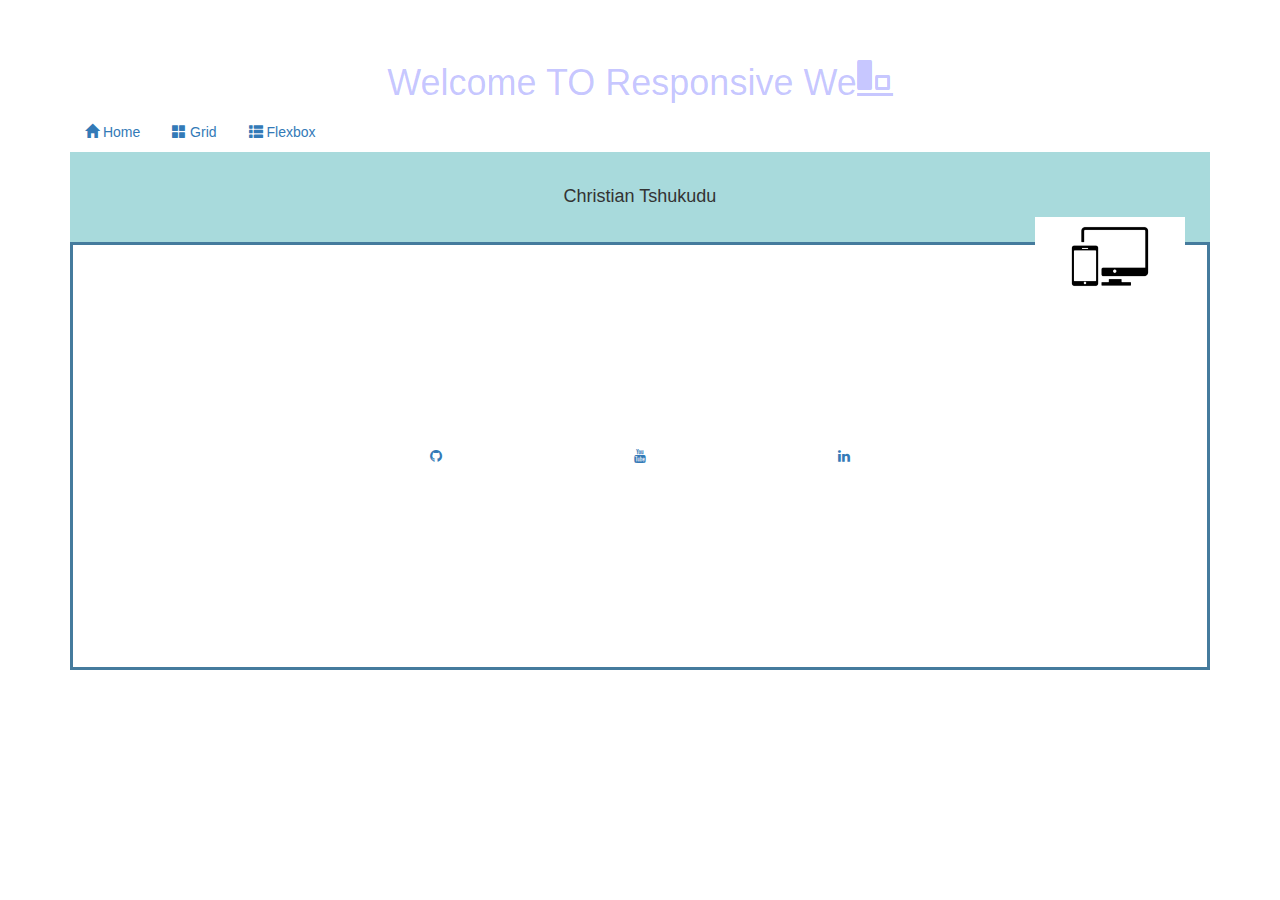
<file: index.html>
<!DOCTYPE html>
<html lang="en">
<head>
    <meta charset="UTF-8">
    <meta http-equiv="X-UA-Compatible" content="IE=edge">
    <meta name="viewport" content="width=device-width, initial-scale=1.0">
    <link rel="stylesheet" href="style.css">
    <title>basic-webpage</title>
    <link rel="stylesheet" href="https://maxcdn.bootstrapcdn.com/bootstrap/3.3.7/css/bootstrap.min.css">
    <link href="https://cdnjs.cloudflare.com/ajax/libs/font-awesome/4.7.0/css/font-awesome.min.css" rel="stylesheet"/>

    <style>

body{

    font-family: Impact, Haettenschweiler, 'Arial Narrow Bold', sans-serif;
    text-align: center;
    background-repeat: no-repeat;
   background-size: cover;

}
.back{
    background-color: beige;
    width: 1300px;
    height: 500px;
    margin-left: 35px;
    margin-top: 50px;    
}
.hi{
    background-color:#a8dadc ;
    padding: 25px;
}
.foo{
  
    padding: 10rem;
    margin-bottom: 10rem;
}
.foot{
    padding: 20rem;
    margin-bottom: 20rem;
    border: solid #457b9d;

}
.fa {
    padding: 4px;
    width: 200px;
  }

  .fa::before {
    display: inline-block;
    /* .fa-fw */
    width: 1.28571429em;
    text-align: center;
  }
    </style>
</head>
<body>
 
    <div class="container" >
        <div class="heade" >
            <h1 style="color:rgba(0, 0, 255, 0.233)"> <br> Welcome TO Responsive We<span class="glyphicon glyphicon-object-align-bottom"></span></h1>
        </div>
        <ul class="nav nav-pills">
            <li>
              <a href="index.html">
                <span class="glyphicon glyphicon-home"></span> Home
              </a>
            </li>
            <li>
              <a href="my-webpage-grid.html">
                <span class="glyphicon glyphicon-th-large"></span> Grid
              </a>
            </li>
            <li>
              <a href="my-webpage.html">
                <span class="glyphicon glyphicon-th-list"></span> Flexbox
              </a>
            </li>
          </ul>

          <div class="hi freedom">
            <h4>Christian Tshukudu</h4>   
           <img src="images/responsive.png" width="150">
  </div>
 <div class="foot">
  
        <a href="https://github.com/cktshukudu">
            <i class="fa fa-github"></i>
        </a>
     <a href="https://www.youtube.com">
        <i class="fa fa-youtube"></i>
     </a>
     <a href="https://linkedin.com/in/Christian-tshukudu-684277149">
        <i class="fa fa-linkedin"></i>
     </a>
   
    
 </div>
</body>
</html>
</file>
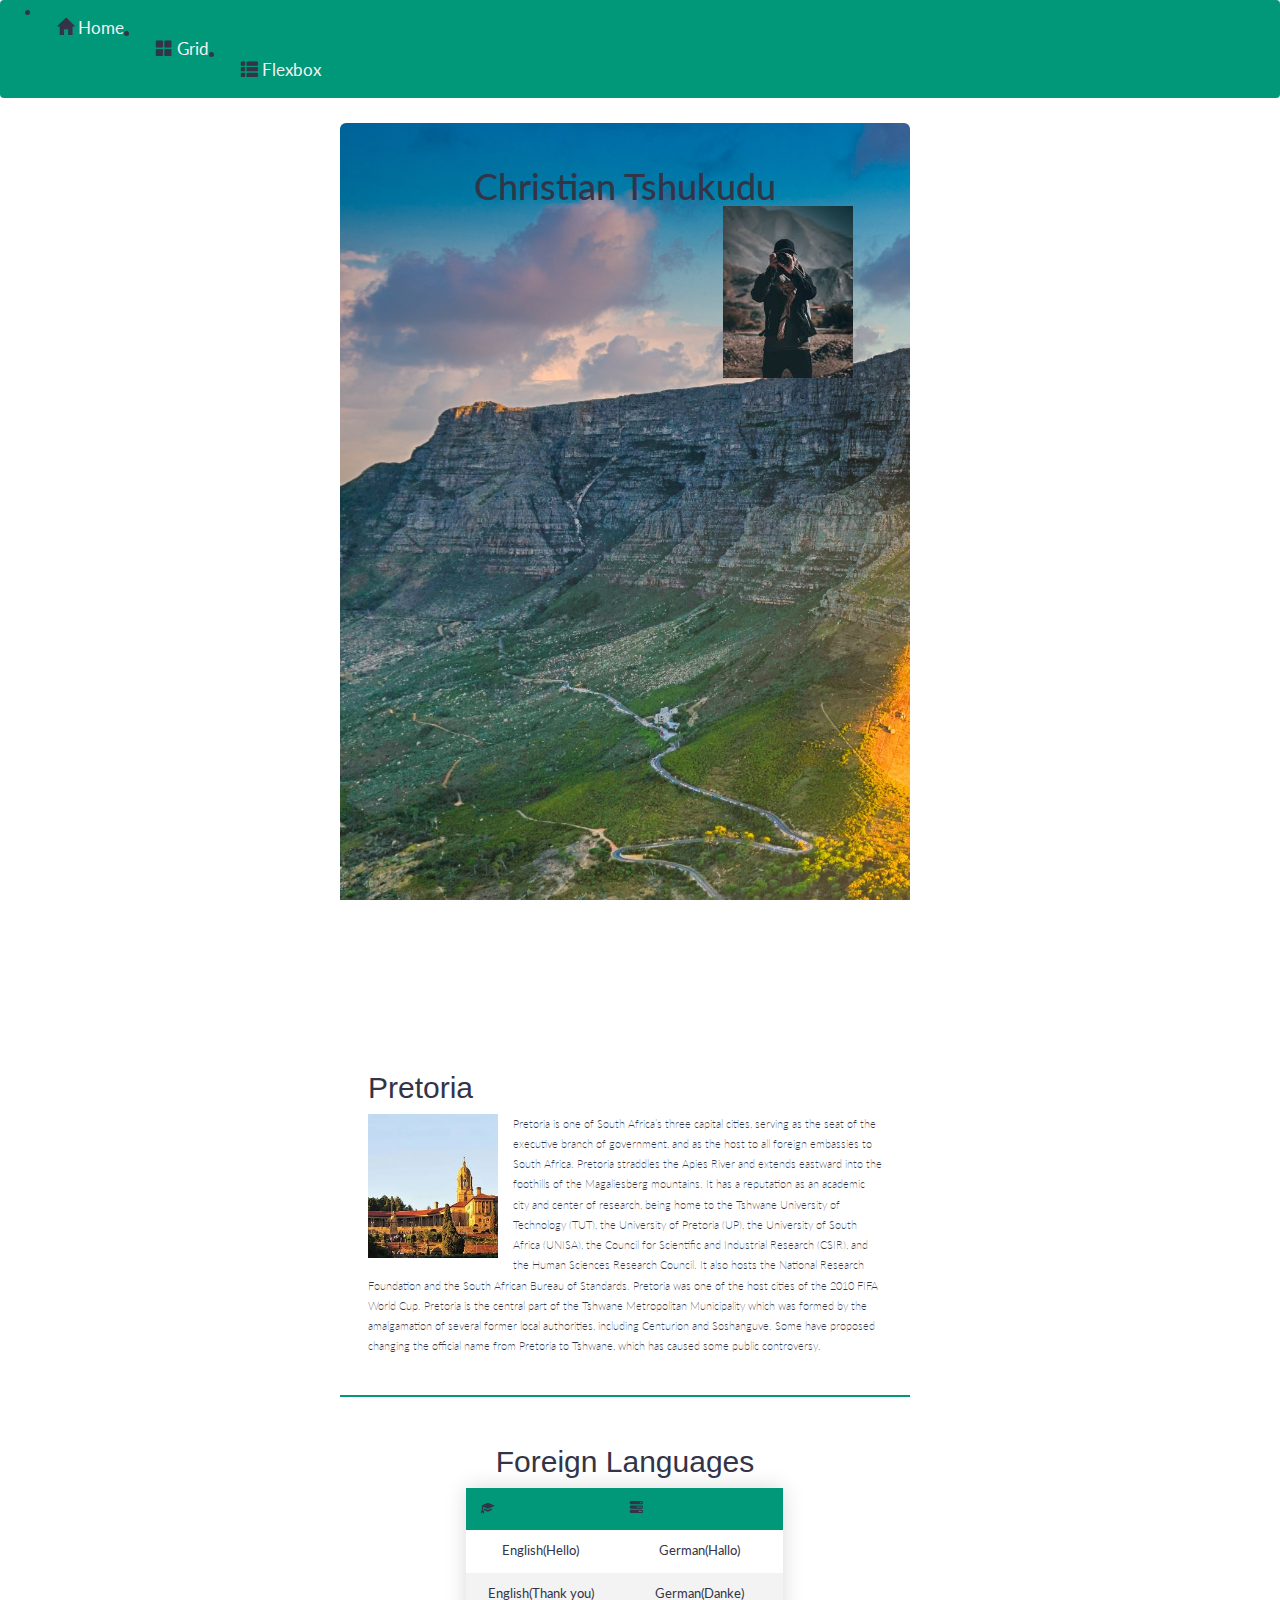
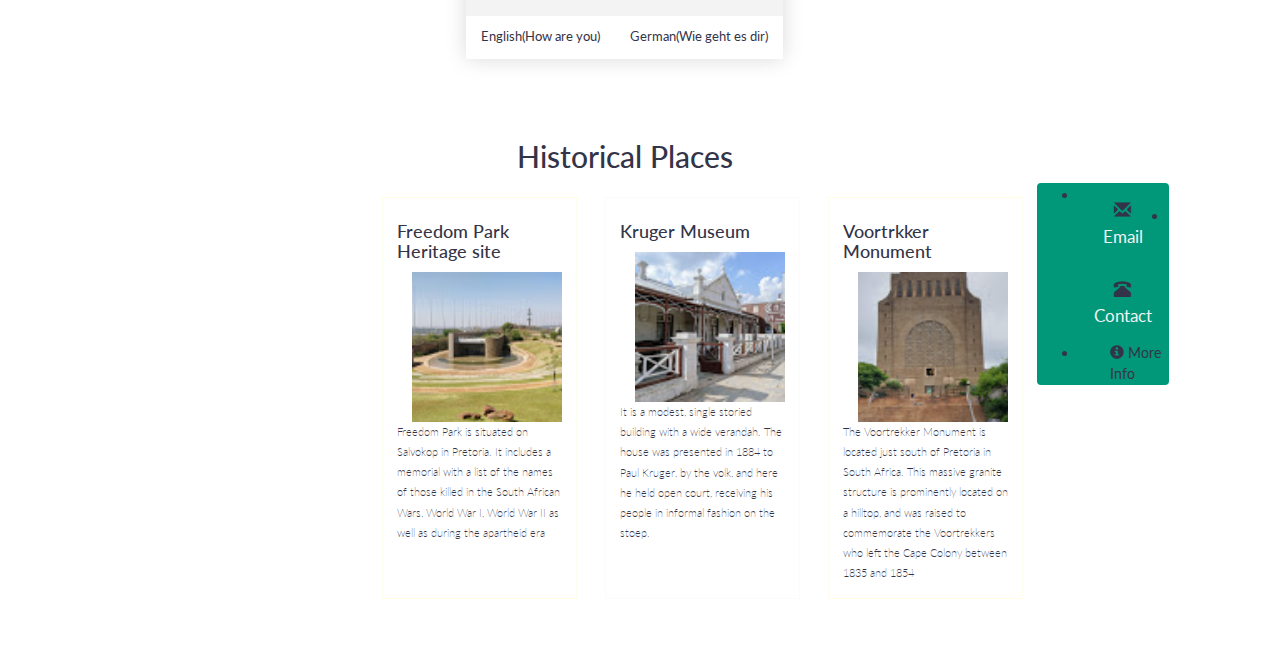
<file: my-webpage-grid.html>
<!DOCTYPE html>
<html lang="en">
<head>
    <meta charset="UTF-8">
    <meta http-equiv="X-UA-Compatible" content="IE=edge">
    <meta name="viewport" content="width=device-width, initial-scale=1.0">
    <title>Profile</title>
    <link rel="stylesheet" href="style.css">
    <link rel="stylesheet" href="simple-grid.css">
    <link rel="stylesheet" href="https://maxcdn.bootstrapcdn.com/bootstrap/3.3.7/css/bootstrap.min.css">
</head>
<body>
    <ul class="navbar">
        <li>
          <a href="index.html">
            <span class="glyphicon glyphicon-home"></span> Home
          </a>
        </li>
        <li>
          <a href="my-webpage-grid.html">
            <span class="glyphicon glyphicon-th-large"></span> Grid
          </a>
        </li>
        <li>
          <a href="my-webpage.html">
            <span class="glyphicon glyphicon-th-list"></span> Flexbox
          </a>
        </li>
      </ul>
      <div class="containe">
        <div class="row">
          <div class="col-12">
    <div class="container" >
        <div class="header" >
            <h1>Christian Tshukudu</h1>
            <img src="images/pro.jpg" width="130" >
        </div>
     
            <div class="city" >
                <h2>Pretoria</h2>
                <img src="images/un.jpg" width="130">
                <p>Pretoria is one of South Africa’s three capital cities, serving as the seat of the executive branch of government, and as the host to all foreign embassies to South Africa. Pretoria straddles the Apies River and extends eastward into the foothills of the Magaliesberg mountains. It has a reputation as an academic city and center of research, being home to the Tshwane University of Technology (TUT), the University of Pretoria (UP), the University of South Africa (UNISA), the Council for Scientific and Industrial Research (CSIR), and the Human Sciences Research Council. It also hosts the National Research Foundation and the South African Bureau of Standards. Pretoria was one of the host cities of the 2010 FIFA World Cup.

                    Pretoria is the central part of the Tshwane Metropolitan Municipality which was formed by the amalgamation of several former local authorities, including Centurion and Soshanguve. Some have proposed changing the official name from Pretoria to Tshwane, which has caused some public controversy.</p>
            </div>
            <div class="foreign" >
                
                <h2>Foreign Languages</h2>
                <table class="styled-table  center">
                    <thead>
                        <tr>
                            <th><i class="glyphicon glyphicon-education"></i></th>
                            <th><i class="glyphicon glyphicon-tasks"></i></th>
                        </tr>
                    </thead>
                    <tbody>
                        <tr>
                        <td>English(Hello)</td>
                        <td>German(Hallo)</td>
                        </tr>
                        <tr class="active-row">
                        <td>English(Thank you)</td>
                        <td>German(Danke)</td>
                        </tr>
                            <tr>
                        <td>English(How are you)</td>
                        <td>German(Wie geht es dir)</td>
                            </tr>
                    </tbody>
                </table>
            </div>
         
        <div class="footer" >
        
            <h2>Historical Places</h2>
            <div class="pro">
        
            <div class="his freedom">
             <h4>Freedom Park Heritage site</h4>   
            <img src="images/freedom park.jpg" width="150">
            <p>Freedom Park is situated on Salvokop in Pretoria. It includes a memorial with a list of the names of those killed in the South African Wars, World War I, World War II as well as during the apartheid era</p>
             </div>      
            <div class="his paul">
            <h4>Kruger Museum</h4>
            <img src="images/Paul Kruger House Pretoria - 001.jpg" width="150" >
            <p>It is a modest, single storied building with a wide verandah. The house was presented in 1884 to Paul Kruger, by the volk, and here he held open court, receiving his people in informal fashion on the stoep.</p>
            </div>
            <div class="his vortr">
            <h4>Voortrkker Monument</h4>
            <img src="images/voortrkker monument.jpg" width="150">
            <p>The Voortrekker Monument is located just south of Pretoria in South Africa. This massive granite structure is prominently located on a hilltop, and was raised to commemorate the Voortrekkers who left the Cape Colony between 1835 and 1854</p>
            </div>
            <div class="ass">
                <ul class="navbar">
                    <li>
                      <a href="mailto:cktshukudu@gmail.com">
                        <span class="glyphicon glyphicon-envelope"></span> Email
                      </a>
                    </li>
                    <li>
                      <a href="011-231-8765">
                        <span class="glyphicon glyphicon-phone-alt"></span> Contact
                      </a>
                    </li>
                    <li>
                      <a href="https://www.tourism.gov.za"></a>
                        <span class="glyphicon glyphicon-info-sign"></span> More Info
                      </a>
                    </li>
                  </ul>
                
                  </div>
                  </div>
            </div>
            </div>
    </div>
    </div>
</body>
</html>
</file>
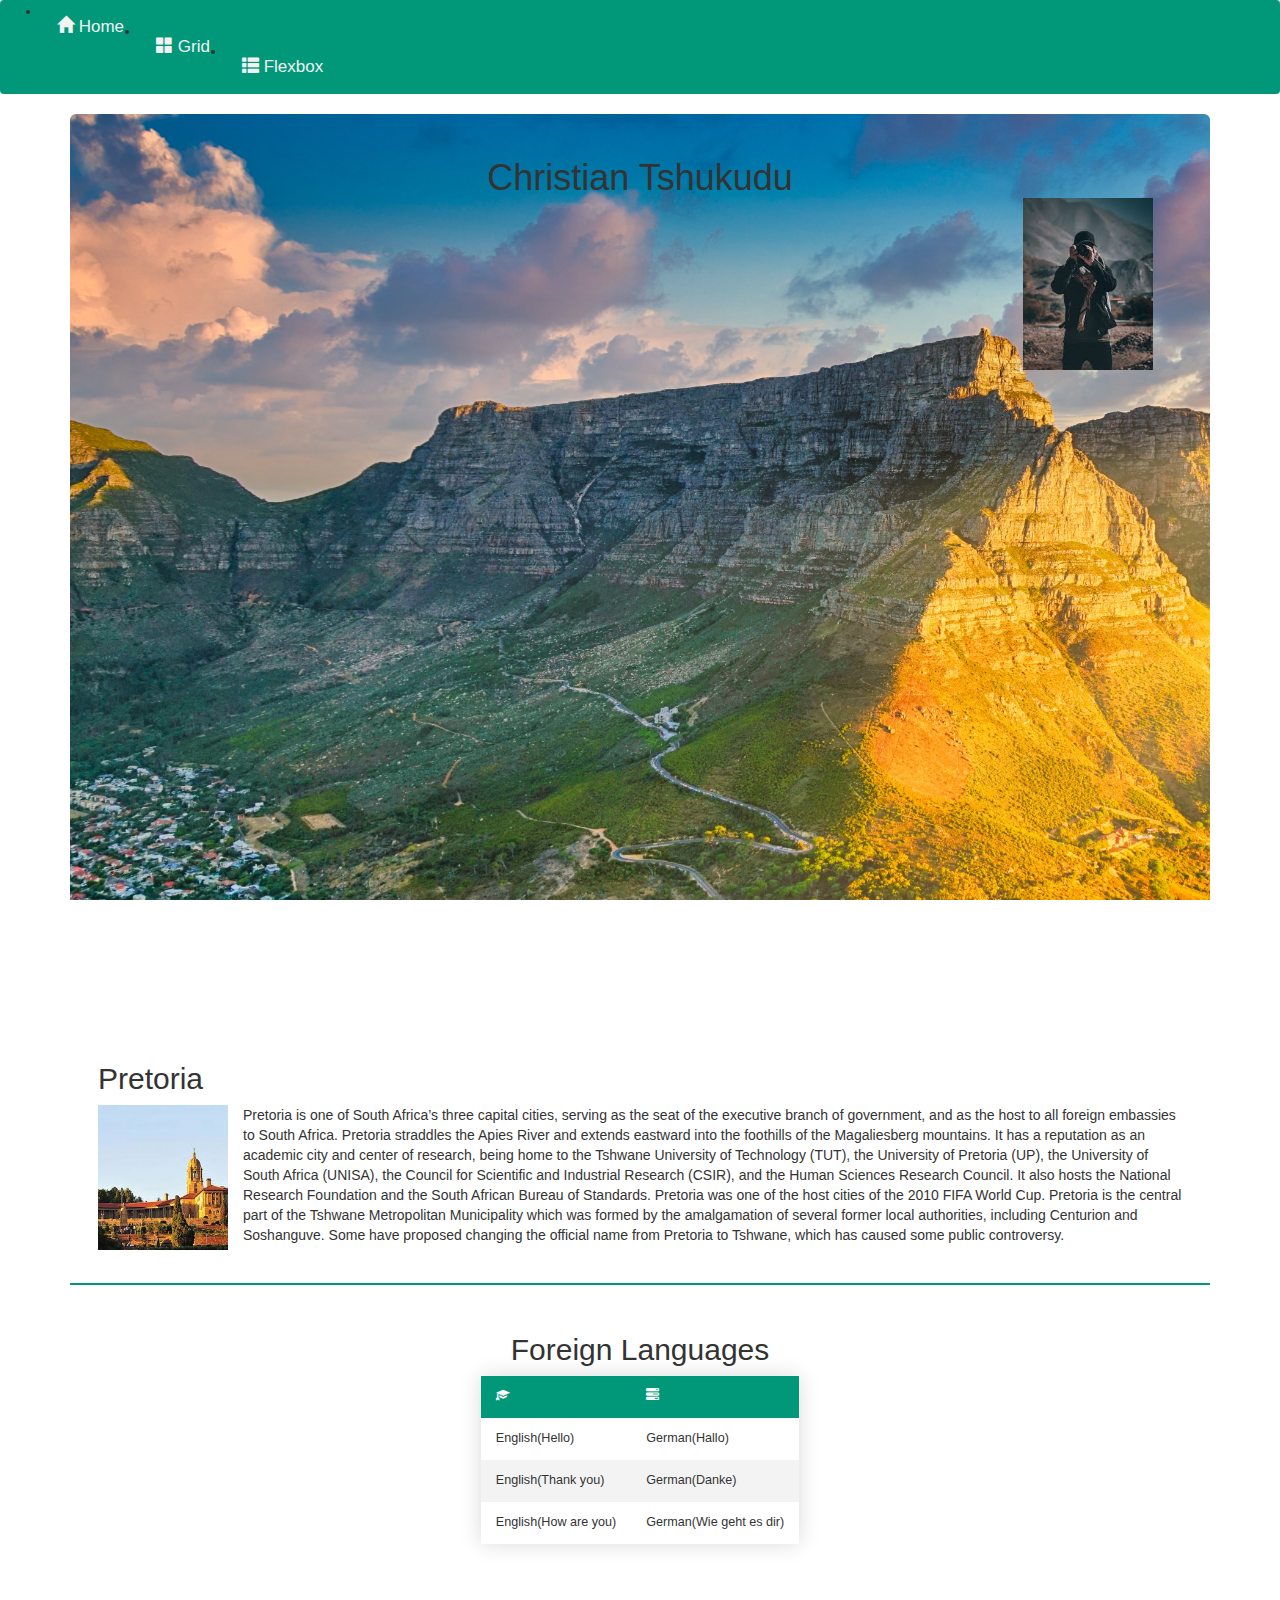
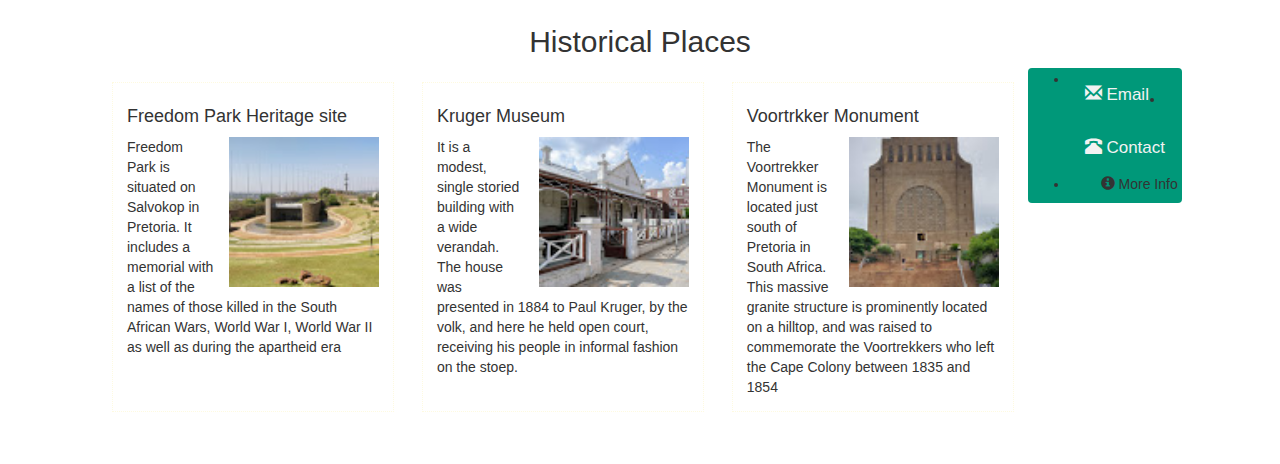
<file: my-webpage.html>
<!DOCTYPE html>
<html lang="en">
<head>
    <meta charset="UTF-8">
    <meta http-equiv="X-UA-Compatible" content="IE=edge">
    <meta name="viewport" content="width=device-width, initial-scale=1.0">
    <title>Profile</title>
    <link rel="stylesheet" href="style.css">
    <link rel="stylesheet" href="https://maxcdn.bootstrapcdn.com/bootstrap/3.3.7/css/bootstrap.min.css">
</head>
<body>
    <ul class="navbar">
        <li>
          <a href="index.html">
            <span class="glyphicon glyphicon-home"></span> Home
          </a>
        </li>
        <li>
          <a href="my-webpage-grid.html">
            <span class="glyphicon glyphicon-th-large"></span> Grid
          </a>
        </li>
        <li>
          <a href="my-webpage.html">
            <span class="glyphicon glyphicon-th-list"></span> Flexbox
          </a>
        </li>
      </ul>
    <div class="container" >
        <div class="header" >
            <h1>Christian Tshukudu</h1>
            <img src="images/pro.jpg" width="130" >
        </div>
     
            <div class="city" >
                <h2>Pretoria</h2>
                <img src="images/un.jpg" width="130">
                <p>Pretoria is one of South Africa’s three capital cities, serving as the seat of the executive branch of government, and as the host to all foreign embassies to South Africa. Pretoria straddles the Apies River and extends eastward into the foothills of the Magaliesberg mountains. It has a reputation as an academic city and center of research, being home to the Tshwane University of Technology (TUT), the University of Pretoria (UP), the University of South Africa (UNISA), the Council for Scientific and Industrial Research (CSIR), and the Human Sciences Research Council. It also hosts the National Research Foundation and the South African Bureau of Standards. Pretoria was one of the host cities of the 2010 FIFA World Cup.

                    Pretoria is the central part of the Tshwane Metropolitan Municipality which was formed by the amalgamation of several former local authorities, including Centurion and Soshanguve. Some have proposed changing the official name from Pretoria to Tshwane, which has caused some public controversy.</p>
            </div>
            <div class="foreign" >
                
                <h2>Foreign Languages</h2>
                <table class="styled-table  center">
                    <thead>
                        <tr>
                            <th><i class="glyphicon glyphicon-education"></i></th>
                            <th><i class="glyphicon glyphicon-tasks"></i></th>
                        </tr>
                    </thead>
                    <tbody>
                        <tr>
                            <td>English(Hello)</td>
                            <td>German(Hallo)</td>
                        </tr>
                        <tr class="active-row">
                            <td>English(Thank you)</td>
                            <td>German(Danke)</td>
                        </tr>
                            <tr>
                              <td>English(How are you)</td>
                              <td>German(Wie geht es dir)</td>
                            </tr>
                    </tbody>
                </table>
            </div>
        <div class="footer" >
            <h2>Historical Places</h2>
            <div class="pro">
        
            <div class="his freedom">
             <h4>Freedom Park Heritage site</h4>   
            <img src="images/freedom park.jpg" width="150">
            <p>Freedom Park is situated on Salvokop in Pretoria. It includes a memorial with a list of the names of those killed in the South African Wars, World War I, World War II as well as during the apartheid era</p>
             </div>      
            <div class="his paul">
            <h4>Kruger Museum</h4>
            <img src="images/Paul Kruger House Pretoria - 001.jpg" width="150" >
            <p>It is a modest, single storied building with a wide verandah. The house was presented in 1884 to Paul Kruger, by the volk, and here he held open court, receiving his people in informal fashion on the stoep.</p>
            </div>
            <div class="his vortr">
            <h4>Voortrkker Monument</h4>
            <img src="images/voortrkker monument.jpg" width="150">
            <p>The Voortrekker Monument is located just south of Pretoria in South Africa. This massive granite structure is prominently located on a hilltop, and was raised to commemorate the Voortrekkers who left the Cape Colony between 1835 and 1854</p>
            </div>
            <div class="ass">
                <ul class="navbar">
                    <li>
                      <a href="mailto:cktshukudu@gmail.com">
                        <span class="glyphicon glyphicon-envelope"></span> Email
                      </a>
                    </li>
                    <li>
                      <a href="011-231-8765">
                        <span class="glyphicon glyphicon-phone-alt"></span> Contact
                      </a>
                    </li>
                    <li>
                      <a href="https://www.tourism.gov.za"></a>
                        <span class="glyphicon glyphicon-info-sign"></span> More Info
                      </a>
                    </li>
                  </ul>
                  </div>
            </div>
            </div>
    </div>
    </div>
</body>
</html>
</file>
<file: style.css>
body{
    background-color: aliceblue;
    font-family: Verdana, Geneva, Tahoma, sans-serif;
}
.header{
    background-image:url(images/thomas-bennie-B21WLsX6a5c-unsplash.jpg);
    background-attachment: fixed;
    background-size: cover;
    width: 100%;
    height: 100vh;
    padding: 3em;
    overflow: hidden;
    text-align: center;
    border-radius: 6px;
   
    
}
.header img{
    margin-right: 15px;
    float: right;
}
.header h1{
    margin-left: 15px;
    display: block;
    margin: 2px 0 0 0;
}
.city {
    font-family: 'Trebuchet MS', 'Lucida Sans Unicode', 'Lucida Grande', 'Lucida Sans', Arial, sans-serif;
    padding: 2em;
    overflow: hidden;
    border-bottom: 2px solid #009879;
    
}

.city img {
    margin-right: 15px;
    float: left;
}

.city h2,
.city p{
    display: ;
}
.foreign{
    background-color: white;
    padding: 2em;
    font-family: 'Trebuchet MS', 'Lucida Sans Unicode', 'Lucida Grande', 'Lucida Sans', Arial, sans-serif;
} 
.foreign h2 {text-align: center;}
.footer {
    background-color: #ffffff;
   
   
    padding: 2em; 
    margin-bottom: 1rem;  
}
.footer h2 {text-align: center;}
.freedom{
   
    flex: 1;
}
.freedom img{
margin-left: 15px;
float: right;
}
.freedom h3,
.freedom p{
    margin-left: 15px;
    display: block;
    margin: 2px 0 0 0;
}
.paul{
    
    box-shadow: #009879;
    flex: 1;
}
.paul img{
    margin-left: 15px;
    float: right;
    }
    .paul h3,
    .paul p{
        margin-left: 15px;
        display: block;
        margin: 2px 0 0 0;
    }
.vortr{
  
    flex: 1;
}
.vortr img{
    margin-left: 15px;
    float: right;
    }
    .vortr h3,
    .vortr p{
        margin-left: 15px;
        display: block;
        margin: 2px 0 0 0;
    }
.his{
  
    border: 1px dotted;
    border-color:#fefae0;
    padding: 1em;
    margin: 1em;
}
.styled-table {
    border-collapse: separate;
    margin: 5px 0;
    font-size: 0.9em;
    font-family: sans-serif;
    margin-left: auto;
    margin-right: auto;
   
    box-shadow: 0 0 20px rgba(0, 0, 0, 0.15);
}
.styled-table thead tr {
    background-color: #009879;
    color: #ffffff;
    text-align: left;
}
.styled-table th,
.styled-table td {
    padding: 12px 15px;
}
.styled-table tbody tr {
    border-bottom: 1px solid #dddddd;
}

.styled-table tbody tr:nth-of-type(even) {
    background-color: #f3f3f3;
}
.styled-table tbody tr:last-of-type {
    border-bottom: 2px solid #009879;
}
.navbar {
    overflow: hidden;
    background-color: #009879;
    position: fixed;
    bottom: 0;
    width: 100%;
  }
  
  .navbar a {
    float: left;
    display: block;
    color: #f2f2f2;
    text-align: center;
    padding: 14px 16px;
    text-decoration: none;
    font-size: 17px;
  }
  
  .navbar a:hover {
    background: #ddd;
    color: black;
  }

@media (min-width:960px) {
    .pro{
        display: flex;
    }
}
</file>
<file: simple-grid.css>
/**
*** SIMPLE GRID
*** (C) ZACH COLE 2016
**/

@import url(https://fonts.googleapis.com/css?family=Lato:400,300,300italic,400italic,700,700italic);

/* UNIVERSAL */

html,
body {
  height: 100%;
  width: 100%;
  margin: 0;
  padding: 0;
  left: 0;
  top: 0;
  font-size: 100%;
}

/* ROOT FONT STYLES */

* {
  font-family: 'Lato', Helvetica, sans-serif;
  color: #333447;
  line-height: 1.5;
}

/* TYPOGRAPHY */

h1 {
  font-size: 2.5rem;
}

h2 {
  font-size: 2rem;
}

h3 {
  font-size: 1.375rem;
}

h4 {
  font-size: 1.125rem;
}

h5 {
  font-size: 1rem;
}

h6 {
  font-size: 0.875rem;
}

p {
  font-size: 1.125rem;
  font-weight: 200;
  line-height: 1.8;
}

.font-light {
  font-weight: 300;
}

.font-regular {
  font-weight: 400;
}

.font-heavy {
  font-weight: 700;
}

/* POSITIONING */

.left {
  text-align: left;
}

.right {
  text-align: right;
}

.center {
  text-align: center;
  margin-left: auto;
  margin-right: auto;
}

.justify {
  text-align: justify;
}

/* ==== GRID SYSTEM ==== */

.container {
  width: 90%;
  margin-left: auto;
  margin-right: auto;
}

.row {
  position: relative;
  width: 100%;
}

.row [class^="col"] {
  float: left;
  margin: 0.5rem 2%;
  min-height: 0.125rem;
}

.col-1,
.col-2,
.col-3,
.col-4,
.col-5,
.col-6,
.col-7,
.col-8,
.col-9,
.col-10,
.col-11,
.col-12 {
  width: 96%;
}

.col-1-sm {
  width: 4.33%;
}

.col-2-sm {
  width: 12.66%;
}

.col-3-sm {
  width: 21%;
}

.col-4-sm {
  width: 29.33%;
}

.col-5-sm {
  width: 37.66%;
}

.col-6-sm {
  width: 46%;
}

.col-7-sm {
  width: 54.33%;
}

.col-8-sm {
  width: 62.66%;
}

.col-9-sm {
  width: 71%;
}

.col-10-sm {
  width: 79.33%;
}

.col-11-sm {
  width: 87.66%;
}

.col-12-sm {
  width: 96%;
}

.row::after {
	content: "";
	display: table;
	clear: both;
}

.hidden-sm {
  display: none;
}

@media only screen and (min-width: 33.75em) {  /* 540px */
  .container {
    width: 80%;
  }
}

@media only screen and (min-width: 45em) {  /* 720px */
  .col-1 {
    width: 4.33%;
  }

  .col-2 {
    width: 12.66%;
  }

  .col-3 {
    width: 21%;
  }

  .col-4 {
    width: 29.33%;
  }

  .col-5 {
    width: 37.66%;
  }

  .col-6 {
    width: 46%;
  }

  .col-7 {
    width: 54.33%;
  }

  .col-8 {
    width: 62.66%;
  }

  .col-9 {
    width: 71%;
  }

  .col-10 {
    width: 79.33%;
  }

  .col-11 {
    width: 87.66%;
  }

  .col-12 {
    width: 96%;
  }

  .hidden-sm {
    display: block;
  }
}

@media only screen and (min-width: 60em) { /* 960px */
  .container {
    width: 75%;
    max-width: 60rem;
  }
}
</file>
